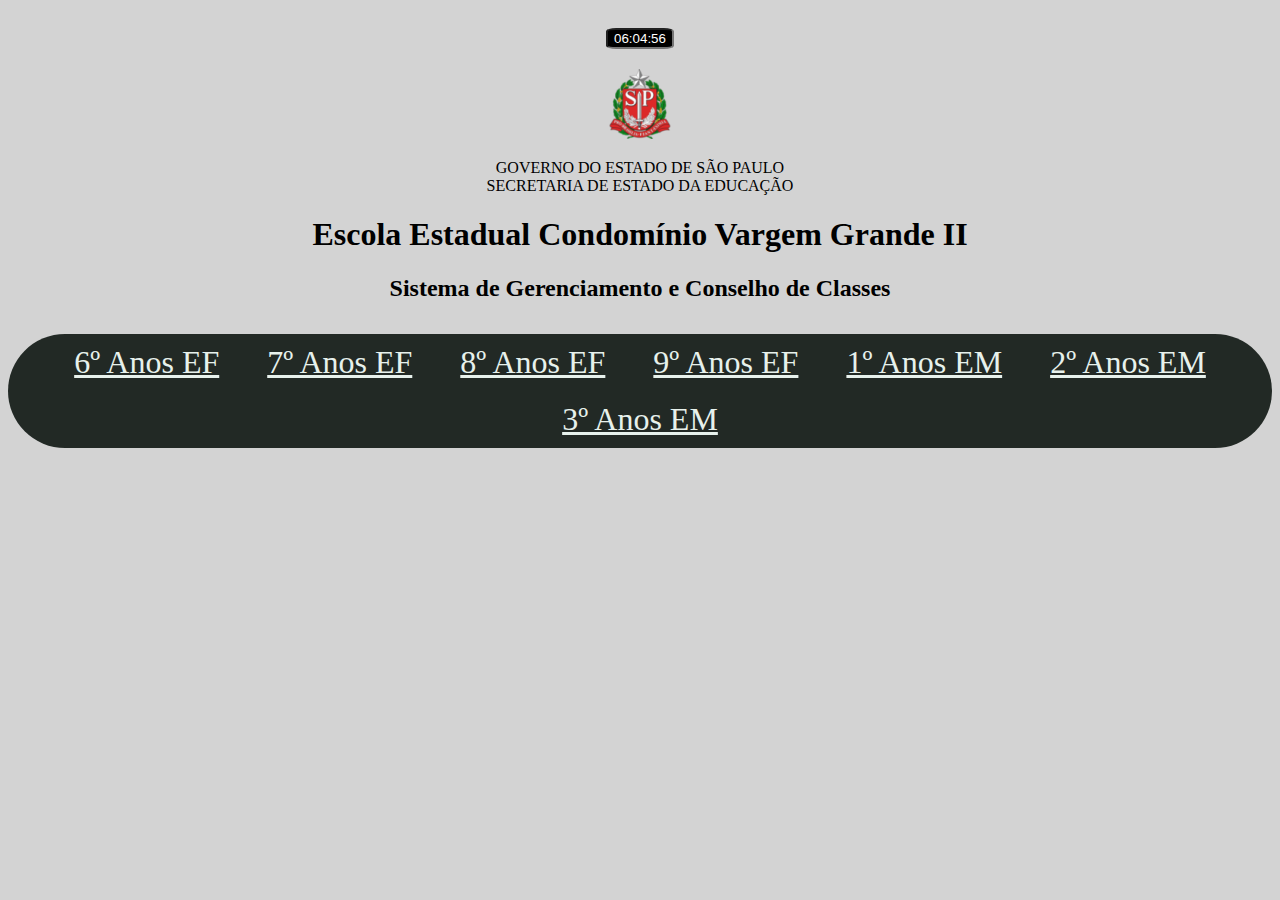
<file: index.html>
<!DOCTYPE html>
<html lang="pt-br">

<head>
    <meta charset="UTF-8">
    <meta http-equiv="X-UA-Compatible" content="IE=edge">
    <meta name="viewport" content="width=device-width, initial-scale=1.0">
    <link rel="shortcut icon" href="./assets/Brasão Estado de São Paulo.png" type="image/x-icon">
    <link rel="stylesheet" href="./assets/css/indexA.css">
    <title>Sistema de Gerenciamento e Conselho de Classes</title>
</head>

<body>
    <div id="titulos">
        <!-- INÍCIO exibição do relógio -->
        <div id="div-relogio"><input type="datetime" id="relogio"></div>
        <div class="div-container">
            <div class="container-titulo-brasao">
                <div class="brasao-governo"><img src="./assets/Brasão Estado de São Paulo.png" alt="Brasão do Estado de São Paulo"></div>
                <p class="brasao-governo">GOVERNO DO ESTADO DE SÃO PAULO <br> SECRETARIA DE ESTADO DA EDUCAÇÃO</p>
            </div>
        </div>
        <!-- FIM exibição do relógio -->
        <h1>Escola Estadual Condomínio Vargem Grande II</h1>
        <h2>Sistema de Gerenciamento e Conselho de Classes</h2>

    </div>
    <nav class="dp-menu">
        <ul>
            <li><a href="#">6º Anos EF</a>
                <ul>
                    <li><a href="./listaDeAlunosTurma.html">6ºA</a></li>
                    <li><a href="./listaDeAlunosTurma.html">6ºB</a></li>
                    <li><a href="./listaDeAlunosTurma.html">6ºC</a></li>
                    <li><a href="./listaDeAlunosTurma.html">6ºD</a></li>
                    <li><a href="./listaDeAlunosTurma.html">6ºE</a></li>
                </ul>
            </li>
            <li><a href="#">7º Anos EF</a>
                <ul>
                    <li><a href="./listaDeAlunosTurma.html">7ºA</a></li>
                    <li><a href="./listaDeAlunosTurma.html">7ºB</a></li>
                    <li><a href="./listaDeAlunosTurma.html">7ºC</a></li>
                    <li><a href="./listaDeAlunosTurma.html">7ºD</a></li>
                    <li><a href="./listaDeAlunosTurma.html">7ºE</a></li>
                </ul>
            </li>
            <li><a href="#">8º Anos EF</a>
                <ul>
                    <li><a href="./listaDeAlunosTurma.html">8ºA</a></li>
                    <li><a href="./listaDeAlunosTurma.html">8ºB</a></li>
                    <li><a href="./listaDeAlunosTurma.html">8ºC</a></li>
                    <li><a href="./listaDeAlunosTurma.html">8ºD</a></li>
                    <li><a href="./listaDeAlunosTurma.html">8ºE</a></li>
                </ul>
            </li>
            <li><a href="#">9º Anos EF</a>
                <ul>
                    <li><a href="./listaDeAlunosTurma.html">9ºA</a></li>
                    <li><a href="./listaDeAlunosTurma.html">9ºB</a></li>
                    <li><a href="./listaDeAlunosTurma.html">9ºC</a></li>
                    <li><a href="./listaDeAlunosTurma.html">9ºD</a></li>
                    <li><a href="./listaDeAlunosTurma.html">9ºE</a></li>
                </ul>
            </li>
            <!-- <li><a href="#">Home</a></li> -->
            <li><a href="#">1º Anos EM</a>
                <ul>
                    <li><a href="./listaDeAlunosTurma.html">1ºA</a></li>
                    <li><a href="./listaDeAlunosTurma.html">1ºB</a></li>
                    <li><a href="./listaDeAlunosTurma.html">1ºC</a></li>
                    <li><a href="./listaDeAlunosTurma.html">1ºD</a></li>
                    <li><a href="./listaDeAlunosTurma.html">1ºE</a></li>
                </ul>
            </li>
            <li><a href="#">2º Anos EM</a>
                <ul>
                    <li><a href="./listaDeAlunosTurma.html">2ºA</a></li>
                    <li><a href="./listaDeAlunosTurma.html">2ºB</a></li>
                    <li><a href="./listaDeAlunosTurma.html">2ºC</a></li>
                    <li><a href="./listaDeAlunosTurma.html">2ºD</a></li>
                    <li><a href="./listaDeAlunosTurma.html">2ºE</a></li>
                </ul>
            </li>
            <li><a href="#">3º Anos EM</a>
                <ul>
                    <li><a href="./listaDeAlunosTurma.html">3ºA</a></li>
                    <li><a href="./listaDeAlunosTurma.html">3ºB</a></li>
                    <li><a href="./listaDeAlunosTurma.html">3ºC</a></li>
                    <li><a href="./listaDeAlunosTurma.html">3ºD</a></li>
                    <li><a href="./listaDeAlunosTurma.html">3ºE</a></li>
                </ul>
            </li>

        </ul>
    </nav>
    <script src="./assets/index.js"></script>

</body>

</html>
</file>
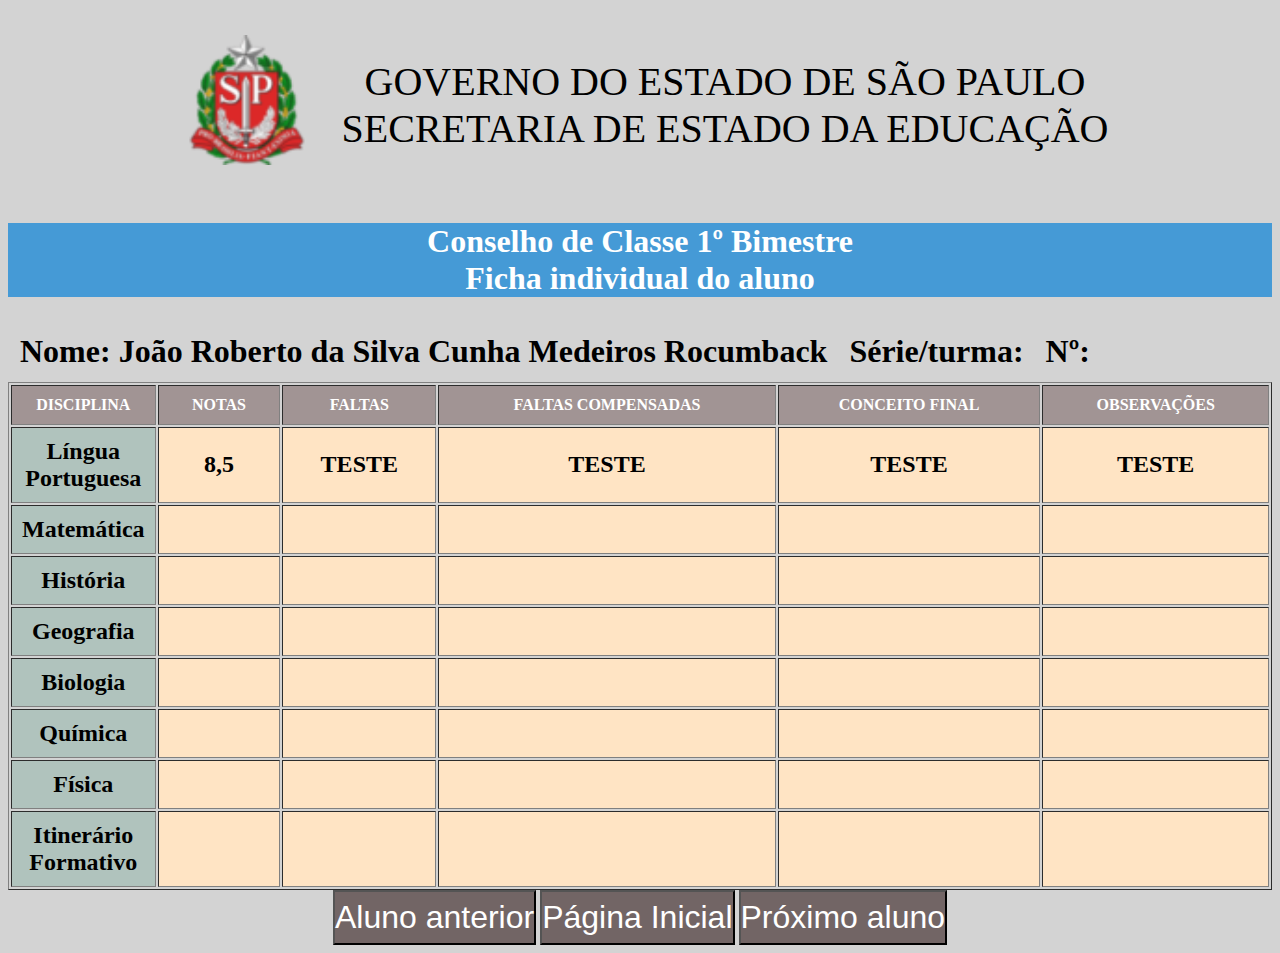
<file: boletimConselho.html>
<!DOCTYPE html>
<html lang="en">

<head>
    <meta charset="UTF-8">
    <meta http-equiv="X-UA-Compatible" content="IE=edge">
    <meta name="viewport" content="width=device-width, initial-scale=1.0">
    <link rel="shortcut icon" href="./assets/Brasão Estado de São Paulo.png" type="image/x-icon">
    <link rel="stylesheet" href="./assets/boletimConselho.css">
    <title>Página Filha 01</title>
</head>

<body>
    <div class="div-container">
        <div class="container-titulo-brasao">
            <div class="brasao-governo"><img src="./assets/Brasão Estado de São Paulo.png" alt="Brasão do Estado de São Paulo"></div>
            <p class="brasao-governo">GOVERNO DO ESTADO DE SÃO PAULO <br> SECRETARIA DE ESTADO DA EDUCAÇÃO</p>
        </div>
    </div>

    <div class="titulo">
        <h1>Conselho de Classe 1º Bimestre <br> Ficha individual do aluno</h1>
    </div>

    <div class="informacao-aluno">
        <table>
            <tr>
                <tr>
                    <th class="dados-aluno">Nome: João Roberto da Silva Cunha Medeiros Rocumback </th>
                    <th class="dados-aluno"> Série/turma: </th>
                    <th class="dados-aluno">Nº:</th>
                </tr>
            </tr>
        </table>

    </div>
    <div class="container-notas-materias">
        <div>
            <table border="1">
                <tr>
                    <th class="celula-cabecalho">DISCIPLINA</th>
                    <th class="celula-cabecalho">NOTAS</th>
                    <th class="celula-cabecalho">FALTAS</th>
                    <th class="celula-cabecalho">FALTAS COMPENSADAS</th>
                    <th class="celula-cabecalho">CONCEITO FINAL</th>
                    <th class="celula-cabecalho">OBSERVAÇÕES</th>
                </tr>
                <tr>
                    <th class="celula-disciplina">Língua Portuguesa</th>
                    <th class="celulas">8,5</th>
                    <th class="celulas">TESTE</th>
                    <th class="celulas">TESTE</th>
                    <th class="celulas">TESTE</th>
                    <th class="celulas">TESTE</th>
                </tr>
                <tr>
                    <th class="celula-disciplina">Matemática</th>
                    <th class="celulas"></th>
                    <th class="celulas"></th>
                    <th class="celulas"></th>
                    <th class="celulas"></th>
                    <th class="celulas"></th>
                </tr>
                <tr>
                    <th class="celula-disciplina">História</th>
                    <th class="celulas"></th>
                    <th class="celulas"></th>
                    <th class="celulas"></th>
                    <th class="celulas"></th>
                    <th class="celulas"></th>
                </tr>
                <tr>
                    <th class="celula-disciplina">Geografia</th>
                    <th class="celulas"></th>
                    <th class="celulas"></th>
                    <th class="celulas"></th>
                    <th class="celulas"></th>
                    <th class="celulas"></th>
                </tr>
                <tr>
                    <th class="celula-disciplina">Biologia</th>
                    <th class="celulas"></th>
                    <th class="celulas"></th>
                    <th class="celulas"></th>
                    <th class="celulas"></th>
                    <th class="celulas"></th>
                </tr>
                <tr>
                    <th class="celula-disciplina">Química</th>
                    <th class="celulas"></th>
                    <th class="celulas"></th>
                    <th class="celulas"></th>
                    <th class="celulas"></th>
                    <th class="celulas"></th>
                </tr>
                <tr>
                    <th class="celula-disciplina">Física</th>
                    <th class="celulas"></th>
                    <th class="celulas"></th>
                    <th class="celulas"></th>
                    <th class="celulas"></th>
                    <th class="celulas"></th>
                </tr>
                <tr>
                    <th class="celula-disciplina">Itinerário Formativo</th>
                    <th class="celulas"></th>
                    <th class="celulas"></th>
                    <th class="celulas"></th>
                    <th class="celulas"></th>
                    <th class="celulas"></th>
                </tr>
            </table>
        </div>

        <div class="div-botoes-navegacao">
            <a href="https://sed.educacao.sp.gov.br/" target="_blank" rel="SED"><button>Aluno anterior</button></a>
            <a href="https://google.com.br/" target="_blank" rel="SED"><button>Página Inicial</button></a>
            <a href="https://sed.educacao.sp.gov.br/" target="_blank" rel="SED"><button>Próximo aluno</button></a>



        </div>
    </div>

</body>

</html>
</file>
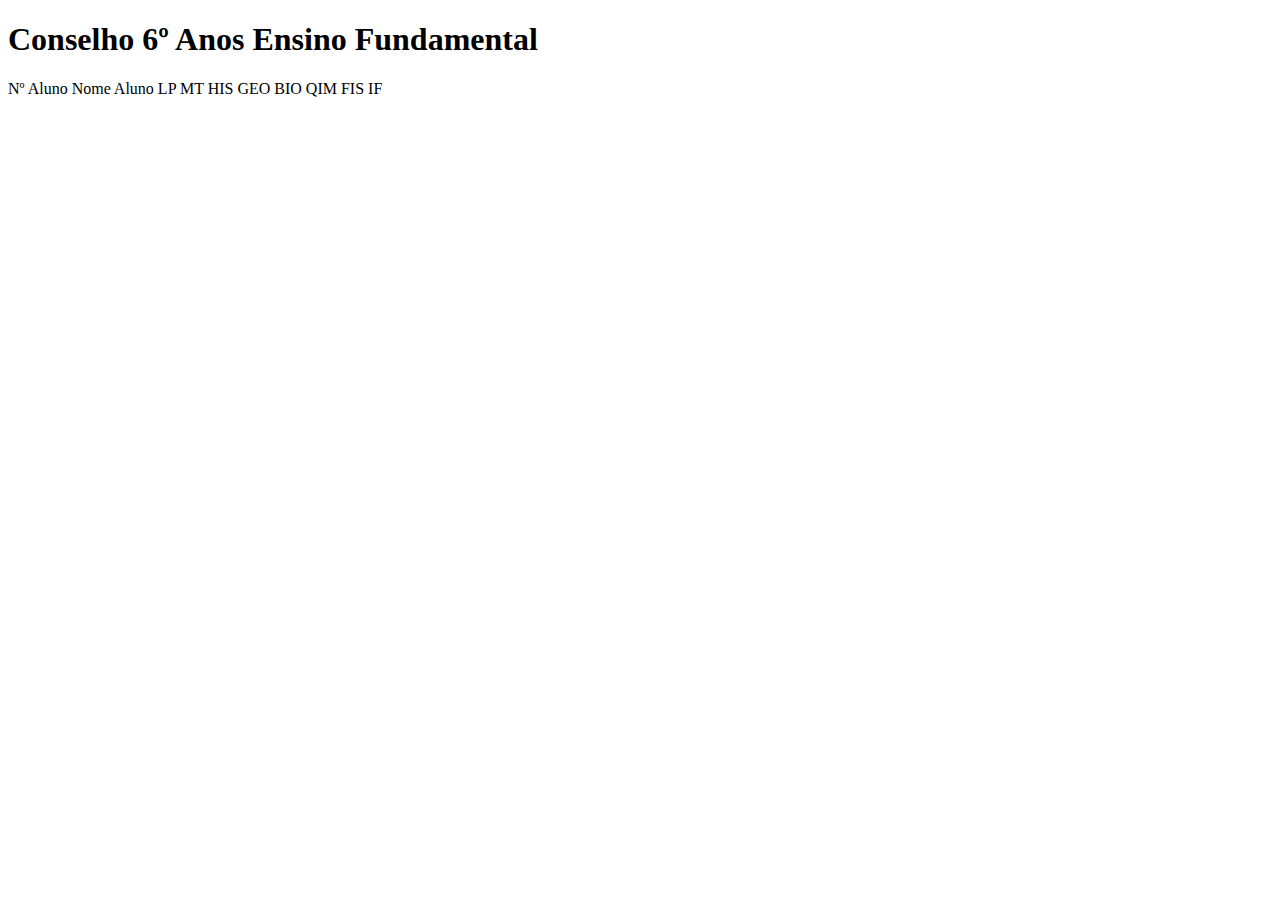
<file: conselhoSextosAnos.html>
<!DOCTYPE html>
<html lang="pt-br">

<head>
    <meta charset="UTF-8">
    <meta http-equiv="X-UA-Compatible" content="IE=edge">
    <meta name="viewport" content="width=device-width, initial-scale=1.0">
    <title>Planilha 6º Anos Ensino Fundamental</title>
</head>

<body>

    <h1 class="sextosAnos">Conselho 6º Anos Ensino Fundamental</h1>
    <tab class="sexto-A">
        <tr>
            <th>Nº Aluno</th>
            <th>Nome Aluno</th>
            <th>LP</th>
            <th>MT</th>
            <th>HIS</th>
            <th>GEO</th>
            <th>BIO</th>
            <th>QIM</th>
            <th>FIS</th>
            <th>IF</th>
        </tr>
    </tab>
</body>

</html>
</file>
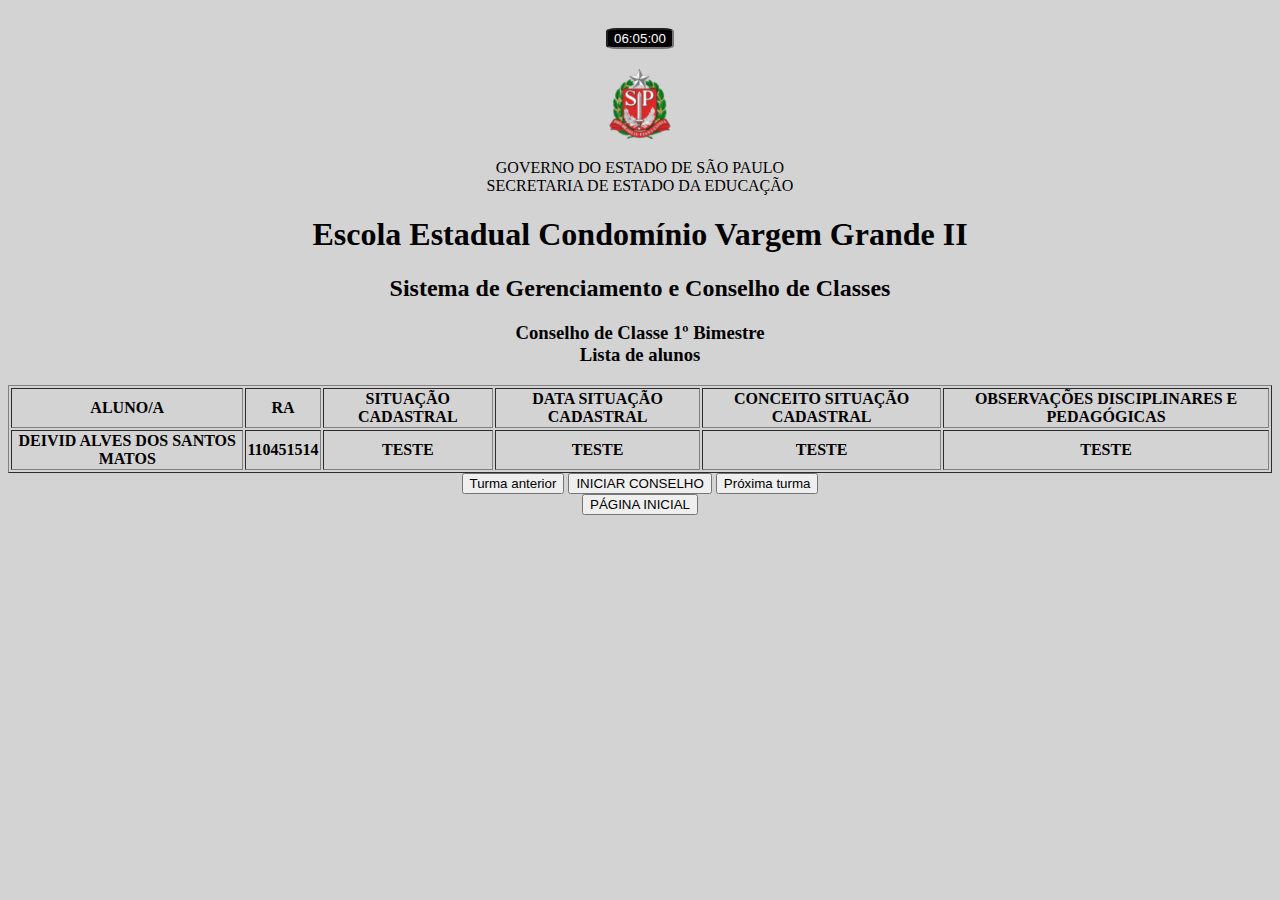
<file: listaDeAlunosTurma.html>
<!DOCTYPE html>
<html lang="en">

<head>
    <meta charset="UTF-8">
    <meta http-equiv="X-UA-Compatible" content="IE=edge">
    <meta name="viewport" content="width=device-width, initial-scale=1.0">
    <link rel="shortcut icon" href="./assets/Brasão Estado de São Paulo.png" type="image/x-icon">
    <link rel="stylesheet" href="./assets/css/indexA.css">
    <!-- <link rel="stylesheet" href="./assets/css/boletimConselho.css"> -->
    <title>Lista de alunos pro turma</title>
</head>

<body>
    <div id="titulos">
        <!-- INÍCIO exibição do relógio -->
        <div id="div-relogio"><input type="datetime" id="relogio"></div>
        <div class="div-container">
            <div class="container-titulo-brasao">
                <div class="brasao-governo"><img src="./assets/Brasão Estado de São Paulo.png" alt="Brasão do Estado de São Paulo"></div>
                <p class="brasao-governo">GOVERNO DO ESTADO DE SÃO PAULO <br> SECRETARIA DE ESTADO DA EDUCAÇÃO</p>
            </div>
        </div>
        <!-- FIM exibição do relógio -->
        <h1>Escola Estadual Condomínio Vargem Grande II</h1>
        <h2>Sistema de Gerenciamento e Conselho de Classes</h2>

        <div class="titulo">
            <h3>Conselho de Classe 1º Bimestre <br> Lista de alunos</h3>
        </div>

        <div class="informacao-aluno">

        </div>
        <div class="container-notas-materias">
            <div>
                <table border="1">
                    <tr>
                        <th class="celula-cabecalho">ALUNO/A</th>
                        <th class="celula-cabecalho">RA</th>
                        <th class="celula-cabecalho">SITUAÇÃO CADASTRAL</th>
                        <th class="celula-cabecalho">DATA SITUAÇÃO CADASTRAL</th>
                        <th class="celula-cabecalho">CONCEITO SITUAÇÃO CADASTRAL</th>
                        <th class="celula-cabecalho">OBSERVAÇÕES DISCIPLINARES E PEDAGÓGICAS</th>
                    </tr>
                    <tr>
                        <th class="celula-disciplina" id="fulano">Fulando de Tal</th>
                        <th class="celulas" id="ra">01</th>
                        <th class="celulas">TESTE</th>
                        <th class="celulas">TESTE</th>
                        <th class="celulas">TESTE</th>
                        <th class="celulas">TESTE</th>
                    </tr>

                </table>
            </div>

            <div class="div-botoes-navegacao">
                <a href="#"><button>Turma  anterior</button></a>
                <a href="./fichaIndividualAluno.html"><button>INICIAR CONSELHO</button></a>
                <a href="#"><button>Próxima turma</button></a>
            </div>
            <div class="div-botoes-navegacao">
                <a href="./index.html"><button>PÁGINA INICIAL</button></a>
            </div>
        </div>
        <script src="./assets/dadosAlunos.js"></script>
        <script src="./assets/index.js"></script>
</body>

<!-- 
 <tr>
                        <th class="celula-disciplina">Beltrano</th>
                        <th class="celulas"></th>
                        <th class="celulas"></th>
                        <th class="celulas"></th>
                        <th class="celulas"></th>
                        <th class="celulas"></th>
                    </tr>
                    <tr>
                        <th class="celula-disciplina">Beltrano</th>
                        <th class="celulas"></th>
                        <th class="celulas"></th>
                        <th class="celulas"></th>
                        <th class="celulas"></th>
                        <th class="celulas"></th>
                    </tr>
                    <tr>
                        <th class="celula-disciplina">Beltrano</th>
                        <th class="celulas"></th>
                        <th class="celulas"></th>
                        <th class="celulas"></th>
                        <th class="celulas"></th>
                        <th class="celulas"></th>
                    </tr>
                    <tr>
                        <th class="celula-disciplina">Beltrano</th>
                        <th class="celulas"></th>
                        <th class="celulas"></th>
                        <th class="celulas"></th>
                        <th class="celulas"></th>
                        <th class="celulas"></th>
                    </tr>
                    <tr>
                        <th class="celula-disciplina">Beltrano</th>
                        <th class="celulas"></th>
                        <th class="celulas"></th>
                        <th class="celulas"></th>
                        <th class="celulas"></th>
                        <th class="celulas"></th>
                    </tr>
                    <tr>
                        <th class="celula-disciplina">Beltrano</th>
                        <th class="celulas"></th>
                        <th class="celulas"></th>
                        <th class="celulas"></th>
                        <th class="celulas"></th>
                        <th class="celulas"></th>
                    </tr>
                    <tr>
                        <th class="celula-disciplina">Beltrano</th>
                        <th class="celulas"></th>
                        <th class="celulas"></th>
                        <th class="celulas"></th>
                        <th class="celulas"></th>
                        <th class="celulas"></th>
                    </tr>



 -->

</html>
</file>
<file: assets/css/indexA.css>
:root {
    --cor-fundo: rgb(34, 41, 37);
    --cor-hover: rgb(42, 200, 110);
    --cor-primaria: rgb(231, 241, 236);
}

body {
    background-color: lightgrey;
}

#relogio {
    background-color: black;
    color: white;
    width: 60px;
    border-radius: 15%;
    text-align: center;
    /* font-size: 2em; */
    margin: 20px;
}

#titulos {
    /* background-color: rgb(176, 189, 158); */
    /* font-size: 2em; */
    text-align: center;
    /* height: 55px; */
    height: auto;
    /* padding: 3px; */
    margin-top: auto;
    border-radius: 8px;
}


/* .dp-menu {
    margin: 150px;
} */

.dp-menu ul {
    background-color: var(--cor-fundo);
    font-size: 2em;
    list-style-type: none;
    padding: 0;
    text-align: center;
    border-radius: 100px;
}

.dp-menu ul li {
    display: inline;
    position: relative;
    padding: 5px;
    margin: 5px;
}

.dp-menu ul li a {
    color: var(--cor-primaria);
    /* text-decoration: none; */
    display: inline-block;
    padding: 10px;
    /* transition: background.3s; */
}

.dp-menu ul li a:hover {
    background-color: var(--cor-hover);
    color: darkblue;
    border-radius: 100px;
}


/*sub menu*/

.dp-menu ul ul {
    display: none;
    left: 0;
    position: absolute;
}

.dp-menu ul li:hover ul {
    display: block;
}

.dp-menu ul ul {
    width: 150px
}

.dp-menu ul ul li a {
    display: block;
}
</file>
<file: assets/boletimConselho.css>
:root {
    background-color: lightgray;
}

.div-container {
    text-align: center;
    /* background-color: aqua; */
    /* margin: 0;
    padding: 0; */
}

.container-titulo-brasao {
    /* background-color: lightcoral; */
    display: inline-flex;
    align-items: center;
    margin: 0;
    padding: 0;
}

.brasao-governo img {
    width: 130px;
    height: 130px;
}

.brasao-governo {
    display: inline;
    margin-left: 10px;
    padding: 10px;
    font-size: 2.5em;
}

.titulo {
    text-align: center;
    background-color: #459AD6;
    color: white;
    /* border: 2px solid; */
    margin: 0;
    padding: 0;
}


/* .informacao-aluno {
    text-align: center;
    margin: 0;
    padding: 0;
} */

.dados-aluno {
    /* background-color: lightgoldenrodyellow; */
    width: auto;
    text-align: justify;
    /* background-color: black; */
    color: black;
    font-size: 2em;
    margin: 0;
    padding: 10px;
}

.container-notas-materias table {
    width: 100%;
    text-align: center;
    border: 1;
    margin: 0;
    padding: 0;
}

.celula-cabecalho {
    background-color: rgb(161, 148, 148);
    text-align: center;
    width: auto;
    color: white;
    margin: 0;
    padding: 10px;
}

.celulas {
    background-color: bisque;
    text-align: center;
    /* width: auto; */
    font-size: 1.5em;
    color: black;
    margin: 0;
    padding: 8px;
}

.celula-disciplina {
    width: 2em;
    background-color: rgb(176, 195, 189);
    text-align: center;
    /* text-align: justify; */
    color: black;
    font-size: 1.5em;
    margin: 0;
    padding: 10px;
}

.div-botoes-navegacao {
    text-align: center;
}

button {
    text-align: center;
    background-color: rgb(114, 101, 101);
    color: white;
    height: 55px;
    cursor: pointer;
    margin: 0;
    padding: 0;
    font-size: 2em;
}
</file>
<file: assets/css/boletimConselho.css>
:root {
    background-color: lightgray;
}

.div-container {
    text-align: center;
    /* background-color: aqua; */
    /* margin: 0;
    padding: 0; */
}

.container-titulo-brasao {
    /* background-color: lightcoral; */
    display: inline-flex;
    align-items: center;
    margin: 0;
    padding: 0;
}

.brasao-governo img {
    width: 130px;
    height: 130px;
}

.brasao-governo {
    display: inline;
    margin-left: 10px;
    padding: 10px;
    font-size: 2.5em;
}

.titulo {
    text-align: center;
    background-color: #459AD6;
    color: white;
    /* border: 2px solid; */
    margin: 0;
    padding: 0;
}


/* .informacao-aluno {
    text-align: center;
    margin: 0;
    padding: 0;
} */

.dados-aluno {
    /* background-color: lightgoldenrodyellow; */
    width: auto;
    text-align: justify;
    /* background-color: black; */
    color: black;
    font-size: 2em;
    margin: 0;
    padding: 10px;
}

.container-notas-materias table {
    width: 100%;
    text-align: center;
    border: 1;
    margin: 0;
    padding: 0;
}

.celula-cabecalho {
    background-color: rgb(161, 148, 148);
    text-align: center;
    width: auto;
    color: white;
    margin: 0;
    padding: 10px;
}

.celulas {
    background-color: bisque;
    text-align: center;
    /* width: auto; */
    font-size: 1.5em;
    color: black;
    margin: 0;
    padding: 8px;
}

.celula-disciplina {
    width: 2em;
    background-color: rgb(176, 195, 189);
    text-align: center;
    /* text-align: justify; */
    color: black;
    font-size: 1.5em;
    margin: 0;
    padding: 10px;
}

.div-botoes-navegacao {
    text-align: center;
}

button {
    text-align: center;
    background-color: rgb(114, 101, 101);
    color: white;
    height: 55px;
    cursor: pointer;
    margin: 0;
    padding: 0;
    font-size: 2em;
}
</file>
